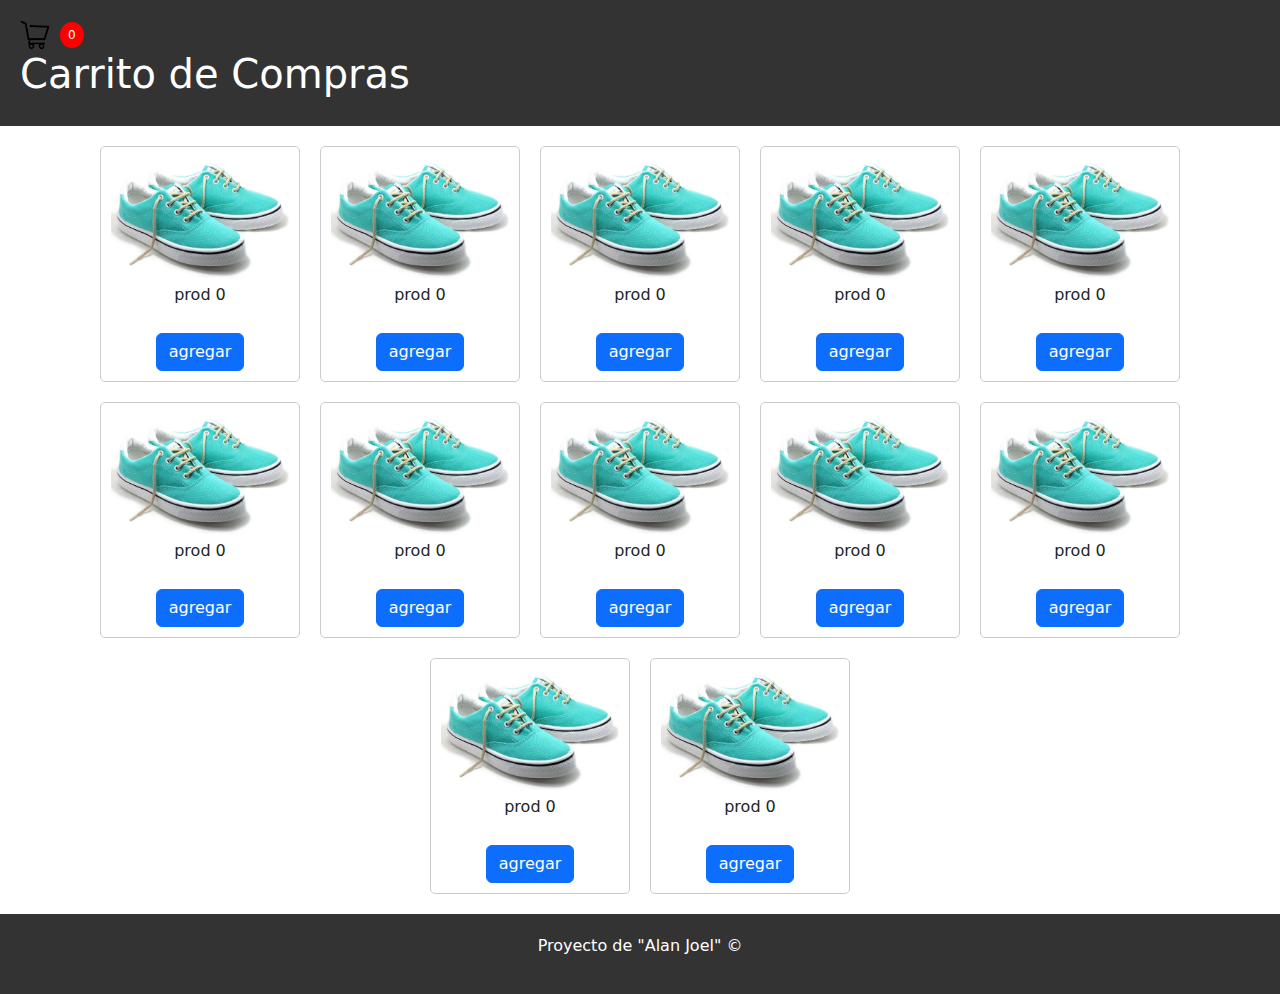
<file: index.html>
<!DOCTYPE html>
<html>

<head>
  <title>Carrito de Compras</title>

  <link rel="stylesheet" type="text/css" href="https://cdn.jsdelivr.net/npm/bootstrap@5.3.0/dist/css/bootstrap.min.css">
  <style>
    .header {
      background-color: #333;
      padding: 20px;
      color: #fff;
    }

    .cart-icon {
      display: flex;
      align-items: center;
    }

    .cart-icon img {
      width: 30px;
      height: 30px;
      margin-right: 10px;
    }

    .cart-count {
      background-color: red;
      color: #fff;
      padding: 4px 8px;
      border-radius: 50%;
      font-size: 12px;
    }

    .modal {
      display: none;
      position: fixed;
      z-index: 9999;
      top: 0;
      left: 0;
      width: 100%;
      height: 100%;
      background-color: rgba(0, 0, 0, 0.5);
    }

    .modal-content {
      background-color: #333;
      padding: 20px;
      color: #fff;
      position: absolute;
      top: 50%;
      left: 50%;
      transform: translate(-50%, -50%);
    }

    .close {
      color: #fff;
      float: right;
      font-size: 28px;
      font-weight: bold;
      cursor: pointer;
    }

    .close:hover {
      color: #ccc;
    }

    .productos {
      display: flex;
      flex-wrap: wrap;
      justify-content: center;
      gap: 20px;
      padding: 20px;
    }

    .cards {
      max-width: 200px;
      text-align: center;
      border: 1px solid #ccc;
      border-radius: 5px;
      padding: 10px;
      flex: 1 0 calc(33.33% - 20px);
      /* Mostrar 3 productos por línea */
    }

    .cards img {
      max-width: 100%;
      height: auto;
    }

    .product {
      margin-top: 10px;
    }

    .footer {
      background-color: #333;
      padding: 20px;
      color: #fff;
      text-align: center;
    }

    @media (max-width: 992px) {
      .cards {
        flex: 1 0 calc(50% - 20px);
        /* Mostrar 2 productos por línea en pantallas medianas */
      }
    }

    @media (max-width: 576px) {
      .cards {
        flex: 1 0 100%;
        /* Mostrar 1 producto por línea en pantallas pequeñas */
      }
    }
  </style>
</head>

<body class="bg-slate-900">

  <div class="header">
    <div class="container-modal">
      <div class="cart-icon" id="cart-icon">
        <img src="img/carrito.png" alt="Carrito de compras">
        <span id="cart-count" class="cart-count">0</span>
      </div>
    </div>

    <div id="modal" class="modal">
      <div class="modal-content bg-slate-800">
        <span class="close">&times;</span>
        <h2>Carrito de Compras</h2>
        <ul id="cart-list"></ul>
        <p>Total: $<span id="total">0</span></p>
        <button id="clear-cart-btn" class="btn btn-danger">Vaciar Carrito</button>
      </div>
    </div>

    <div class="welcome-title">
      <h1>Carrito de Compras</h1>
    </div>
  </div>

  <div class="productos">
    <div class="cards">
      <img src="img/producto 1.png" alt="">
      <p>prod 0</p>
      <button class="product btn btn-primary" data-id="0" data-name="prod 0" data-price="20">agregar</button>
    </div>

    <div class="cards">
      <img src="img/producto 1.png" alt="">
      <p>prod 0</p>
      <button class="product btn btn-primary" data-id="0" data-name="prod 0" data-price="20">agregar</button>
    </div>

    <div class="cards">
      <img src="img/producto 1.png" alt="">
      <p>prod 0</p>
      <button class="product btn btn-primary" data-id="0" data-name="prod 0" data-price="20">agregar</button>
    </div>

    <div class="cards">
      <img src="img/producto 1.png" alt="">
      <p>prod 0</p>
      <button class="product btn btn-primary" data-id="0" data-name="prod 0" data-price="20">agregar</button>
    </div>

    <div class="cards">
      <img src="img/producto 1.png" alt="">
      <p>prod 0</p>
      <button class="product btn btn-primary" data-id="0" data-name="prod 0" data-price="20">agregar</button>
    </div>

    <div class="cards">
      <img src="img/producto 1.png" alt="">
      <p>prod 0</p>
      <button class="product btn btn-primary" data-id="0" data-name="prod 0" data-price="20">agregar</button>
    </div>

    <div class="cards">
      <img src="img/producto 1.png" alt="">
      <p>prod 0</p>
      <button class="product btn btn-primary" data-id="0" data-name="prod 0" data-price="20">agregar</button>
    </div>

    <div class="cards">
      <img src="img/producto 1.png" alt="">
      <p>prod 0</p>
      <button class="product btn btn-primary" data-id="0" data-name="prod 0" data-price="20">agregar</button>
    </div>

    <div class="cards">
      <img src="img/producto 1.png" alt="">
      <p>prod 0</p>
      <button class="product btn btn-primary" data-id="0" data-name="prod 0" data-price="20">agregar</button>
    </div>

    <div class="cards">
      <img src="img/producto 1.png" alt="">
      <p>prod 0</p>
      <button class="product btn btn-primary" data-id="0" data-name="prod 0" data-price="20">agregar</button>
    </div>

    <div class="cards">
      <img src="img/producto 1.png" alt="">
      <p>prod 0</p>
      <button class="product btn btn-primary" data-id="0" data-name="prod 0" data-price="20">agregar</button>
    </div>

    <div class="cards">
      <img src="img/producto 1.png" alt="">
      <p>prod 0</p>
      <button class="product btn btn-primary" data-id="0" data-name="prod 0" data-price="20">agregar</button>
    </div>


  </div>

  <div class="footer">
    <p>Proyecto de "Alan Joel" ©</p>
  </div>

  <script src="script.js"></script>
</body>

</html>
</file>
